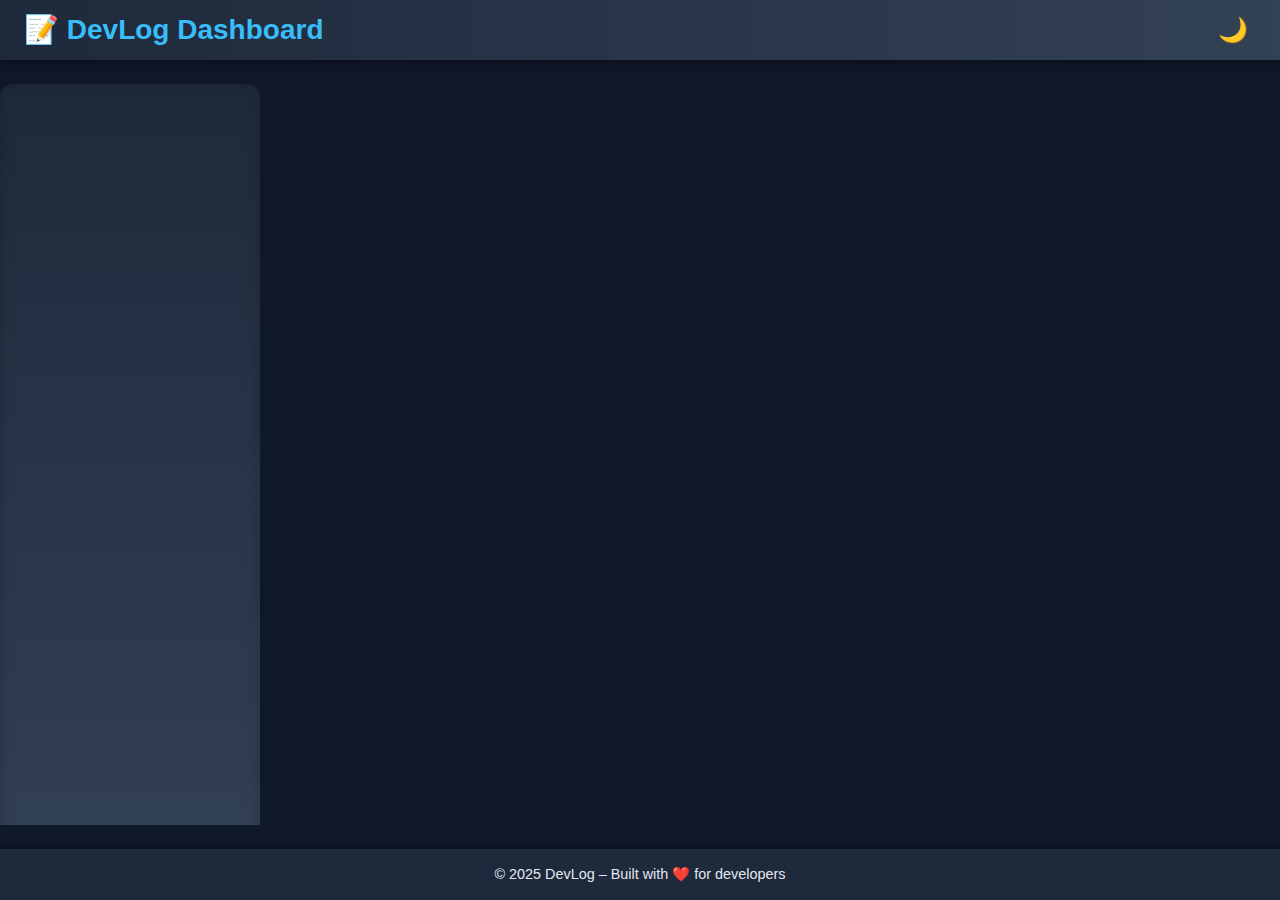
<file: static/index.html>
<!DOCTYPE html>
<html lang="en">

<head>
  <meta charset="utf-8" />
  <meta name="viewport" content="width=device-width, initial-scale=1" />
  <title>DevLog Dashboard</title>
  <link rel="stylesheet" href="styles.css" />
</head>

<body>
  <header class="navbar">
    <div class="logo">📝 DevLog Dashboard</div>
    <button class="toggle-mode" aria-label="Toggle light/dark mode" onclick="toggleMode()">🌙</button>
  </header>

  <main>
    <aside id="sidebar" class="sidebar" role="navigation" aria-label="Sidebar navigation">
      <!-- Python will generate links here -->
    </aside>
    <section id="articles" class="content" tabindex="0">
      <!-- Python will generate content here -->
    </section>
  </main>

  <footer>
    © 2025 DevLog – Built with ❤️ for developers
  </footer>

  <script>
    function toggleMode() {
      document.body.classList.toggle('light-mode');
      const button = document.querySelector('.toggle-mode');
      button.textContent = document.body.classList.contains('light-mode') ? '🌞' : '🌙';
    }
  </script>
</body>

</html>
</file>
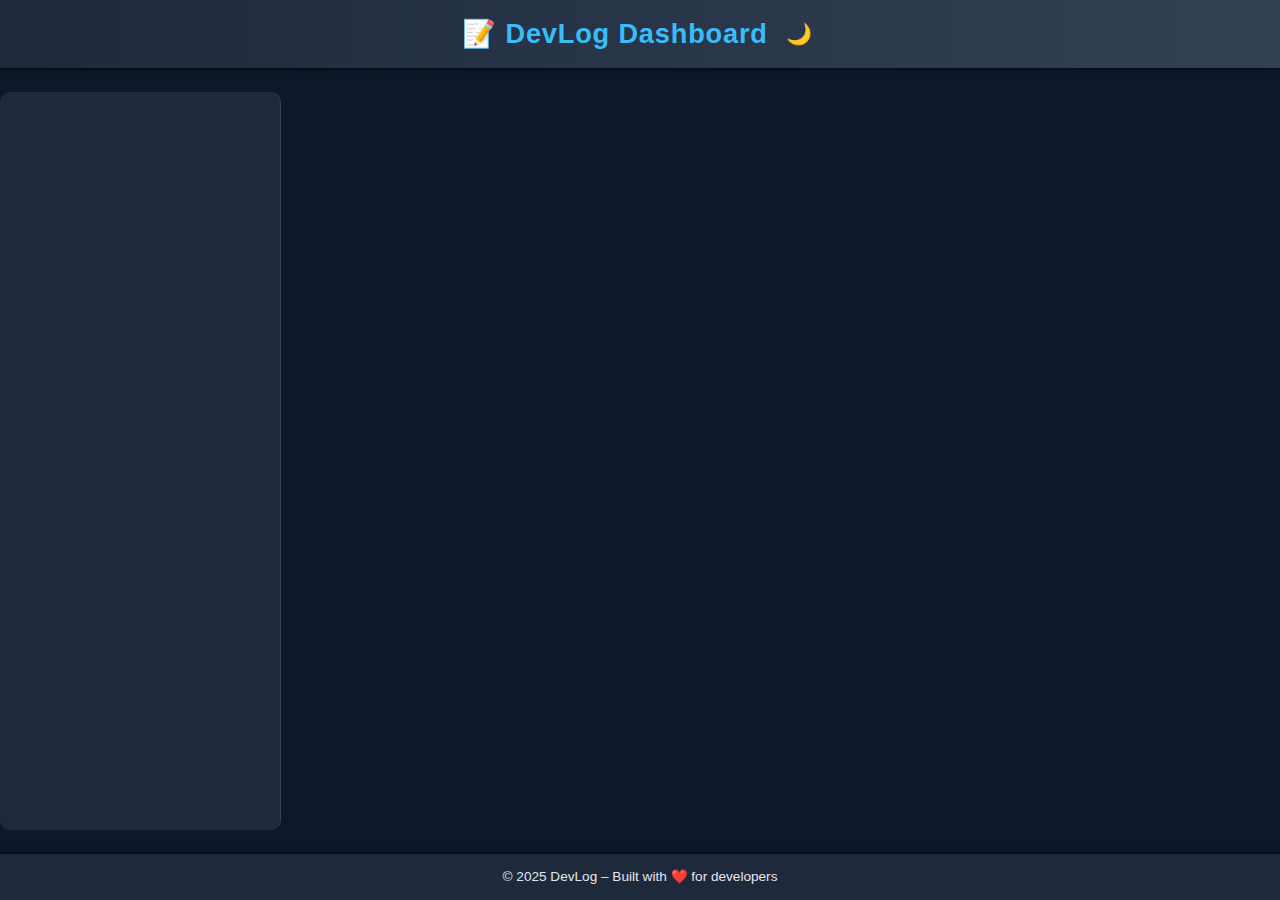
<file: devlog/dashboard/index.html>
<!DOCTYPE html>
<html lang="en">

<head>
  <meta charset="utf-8" />
  <meta name="viewport" content="width=device-width, initial-scale=1.0" />
  <title>DevLog Dashboard</title>
  <link rel="stylesheet" href="styles.css" />
</head>

<body>
  <header class="navbar">
    <div class="logo">📝 DevLog Dashboard</div>
    <button class="toggle-mode" onclick="toggleMode()">🌙</button>
  </header>

  <!-- WARNING: DO NOT EDIT THE MAIN CONTENT.
       PYTHON WILL AUTO-GENERATE THE SIDEBAR AND ARTICLES THERE -->
  <main>
    <aside id="sidebar" class="sidebar">
      <!-- Python will generate links here -->
    </aside>
    <section id="articles">
      <!-- Python will generate content here -->
    </section>
  </main>

  <footer>
    © 2025 DevLog – Built with ❤️ for developers
  </footer>
  <script src="toggle-mode.js"></script>
</body>

</html>
</file>
<file: static/styles.css>
:root {
  --bg-color: #0f172a;
  --sidebar-bg: #1e293b;
  --card-bg: #1e293b;
  --text-color: #e2e8f0;
  --accent-color: #38bdf8;
  --hover-bg: #334155;
  --shadow-color: rgba(0, 0, 0, 0.4);
  --border-radius: 12px;
  --transition-speed: 0.3s;
}

body.light-mode {
  --bg-color: #f1f5f9;
  --sidebar-bg: #ffffff;
  --card-bg: #ffffff;
  --text-color: #1e293b;
  --accent-color: #2563eb;
  --hover-bg: #e0e7ff;
  --shadow-color: rgba(0, 0, 0, 0.1);
}

* {
  box-sizing: border-box;
}

body {
  font-family: 'Open Sans', Oxygen, Roboto, Arial, sans-serif;
  line-height: 1.6;
  font-size: 16px;
  background-color: var(--bg-color);
  color: var(--text-color);
  margin: 0;
  display: flex;
  flex-direction: column;
  height: 100vh;
  overflow: hidden;
}

/* Navbar */
.navbar {
  display: flex;
  justify-content: space-between;
  align-items: center;
  padding: 0 24px;
  height: 60px;
  background: linear-gradient(90deg, var(--sidebar-bg), var(--hover-bg));
  box-shadow: 0 2px 6px var(--shadow-color);
  user-select: none;
  font-weight: 700;
  font-size: 1.75rem;
  color: var(--accent-color);
}

.logo {
  user-select: text;
}

.toggle-mode {
  cursor: pointer;
  background: transparent;
  border: none;
  color: var(--accent-color);
  font-size: 1.5rem;
  padding: 4px 8px;
  transition: color var(--transition-speed);
}

.toggle-mode:hover,
.toggle-mode:focus {
  color: lighten(var(--accent-color), 15%);
  outline-offset: 2px;
}

/* Main layout */
main {
  flex: 1;
  display: flex;
  max-width: 1400px;
  margin: 24px auto;
  width: 100%;
  overflow: hidden;
}

/* Sidebar */
.sidebar {
  width: 260px;
  background: linear-gradient(180deg, var(--sidebar-bg), var(--hover-bg));
  padding: 24px 16px;
  border-radius: var(--border-radius);
  box-shadow: inset 0 0 15px rgba(0, 0, 0, 0.2);
  overflow-y: auto;
  flex-shrink: 0;
  display: flex;
  flex-direction: column;
  position: sticky;
  top: 20px;
  height: calc(100vh - 104px); /* navbar + footer + margin */
}

.sidebar h3 {
  color: var(--accent-color);
  margin-bottom: 24px;
  text-align: center;
  font-weight: 700;
  letter-spacing: 1px;
}

.sidebar ul {
  list-style: none;
  padding: 0;
  margin: 0;
}

.sidebar li {
  margin-bottom: 14px;
  border-radius: 10px;
  transition: background-color var(--transition-speed), color var(--transition-speed);
}

.sidebar li:hover,
.sidebar li.active {
  background-color: var(--hover-bg);
  color: var(--accent-color);
}

.sidebar a {
  color: inherit;
  text-decoration: none;
  display: block;
  padding: 12px 16px;
  font-weight: 600;
  font-size: 1rem;
}

/* Content Section */
.content {
  flex: 1;
  padding: 0 24px;
  overflow-y: auto;
  outline-offset: -2px;
  outline: none;
}

article {
  background-color: var(--card-bg);
  border-radius: var(--border-radius);
  padding: 28px 32px;
  margin-bottom: 28px;
  box-shadow: 0 6px 18px var(--shadow-color);
  transition: transform 0.25s ease, box-shadow 0.25s ease;
}

article:hover {
  transform: translateY(-3px);
  box-shadow: 0 12px 24px var(--shadow-color);
}

article h3,
article h4 {
  margin-top: 0;
  color: var(--accent-color);
  font-weight: 700;
}

article p {
  background-color: var(--bg-color);
  padding: 14px 18px;
  border-left: 5px solid var(--accent-color);
  font-size: 1rem;
  border-radius: 6px;
  margin-top: 12px;
}

/* Lists inside articles */
ul.events {
  list-style: none;
  padding-left: 0;
  margin-top: 18px;
}

li {
  background: var(--bg-color);
  padding: 12px 16px;
  border-radius: 12px;
  margin-bottom: 10px;
  border: 1px solid var(--hover-bg);
  font-size: 1rem;
  display: flex;
  justify-content: space-between;
  align-items: center;
}

li span.time {
  font-weight: 700;
  color: #fbbf24;
  min-width: 80px;
}

/* Footer */
footer {
  font-size: 0.9rem;
  text-align: center;
  padding: 14px 16px;
  background: var(--sidebar-bg);
  color: var(--text-color);
  box-shadow: 0 -2px 6px var(--shadow-color);
  user-select: none;
}

/* Scrollbar (optional but nice) */
.sidebar::-webkit-scrollbar,
.content::-webkit-scrollbar {
  width: 10px;
}

.sidebar::-webkit-scrollbar-track,
.content::-webkit-scrollbar-track {
  background: transparent;
}

.sidebar::-webkit-scrollbar-thumb,
.content::-webkit-scrollbar-thumb {
  background: var(--hover-bg);
  border-radius: 8px;
}

/* Responsive tweaks */
@media (max-width: 900px) {
  main {
    flex-direction: column;
    margin: 16px;
  }

  .sidebar {
    position: relative;
    width: 100%;
    height: auto;
    margin-bottom: 16px;
  }
}
</file>
<file: devlog/dashboard/styles.css>
:root {
  --bg-color: #0f172a;
  --sidebar-bg: #1e293b;
  --card-bg: #1e293b;
  --text-color: #e2e8f0;
  --accent-color: #38bdf8;
  --hover-bg: #334155;
}

body.light-mode {
  --bg-color: #f1f5f9;
  --sidebar-bg: #ffffff;
  --card-bg: #ffffff;
  --text-color: #1e293b;
  --accent-color: #2563eb;
  --hover-bg: #e2e8f0;
}

body {
  font-family: 'Open Sans', Oxygen, Roboto, Arial, sans-serif;
  line-height: 1.6;
  font-size: 16px;
  background-color: var(--bg-color);
  color: var(--text-color);
  margin: 0;
  display: flex;
  flex-direction: column;
  height: 100vh;
  -webkit-font-smoothing: antialiased;
  -moz-osx-font-smoothing: grayscale;
}

/* Top Navbar */
.navbar {
  background: linear-gradient(90deg, var(--sidebar-bg), var(--hover-bg));
  display: flex;
  justify-content: center;
  align-items: center;
  padding: 12px 24px;
  box-shadow: 0 2px 4px rgba(0, 0, 0, 0.5);
  user-select: none;
}

.navbar .logo {
  font-size: 1.7rem;
  font-weight: 700;
  color: var(--accent-color);
  margin-right: 12px;
  letter-spacing: 0.03em;
}

.toggle-mode {
  cursor: pointer;
  background-color: transparent;
  border: none;
  color: var(--accent-color);
  font-size: 1.3rem;
  transition: color 0.25s ease;
}

.toggle-mode:hover {
  color: var(--hover-bg);
}

/* Main Layout */
main {
  flex: 1;
  display: flex;
  max-width: 1400px;
  margin: 24px auto;
  width: 100%;
  overflow: hidden;
  gap: 16px;
}

/* Sidebar */
.sidebar {
  width: 240px;
  background-color: var(--sidebar-bg);
  padding: 20px;
  border-right: 1px solid var(--hover-bg);
  overflow-y: auto;
  flex-shrink: 0;
  display: flex;
  flex-direction: column;
  border-radius: 10px;
  scrollbar-width: thin;
  scrollbar-color: var(--hover-bg) transparent;
}

.sidebar::-webkit-scrollbar {
  width: 6px;
}

.sidebar::-webkit-scrollbar-thumb {
  background-color: var(--hover-bg);
  border-radius: 3px;
}

.sidebar h3 {
  color: var(--accent-color);
  text-align: center;
  margin-bottom: 20px;
  font-weight: 700;
}

.sidebar ul {
  list-style: none;
  padding: 0;
  margin: 0;
}

.sidebar li {
  padding: 12px 14px;
  cursor: pointer;
  border-radius: 8px;
  margin-bottom: 10px;
  transition: background 0.3s, color 0.3s;
}

.sidebar li:hover,
.sidebar li.active {
  background-color: var(--hover-bg);
  color: var(--accent-color);
}

.sidebar a {
  color: inherit;
  text-decoration: none;
  display: block;
  font-weight: 500;
}

/* Main content */
#articles {
  flex: 1;
  padding: 0 20px;
  overflow-y: auto;
}

article {
  background-color: var(--card-bg);
  border-radius: 12px;
  padding: 24px;
  margin-bottom: 24px;
  box-shadow: 0 4px 12px rgba(0, 0, 0, 0.3);
  transition: transform 0.2s ease, box-shadow 0.2s ease;
}

article:hover {
  transform: translateY(-2px);
  box-shadow: 0 8px 16px rgba(0, 0, 0, 0.4);
}

article h3,
article h4 {
  margin-top: 0;
  color: var(--accent-color);
  font-weight: 700;
}

article p {
  background-color: var(--bg-color);
  padding: 10px;
  border-left: 4px solid var(--accent-color);
  font-size: 0.95rem;
  border-radius: 5px;
  margin: 12px 0;
  line-height: 1.4;
}

ul.events {
  list-style: none;
  padding-left: 0;
  margin-top: 15px;
}

li {
  background: var(--bg-color);
  padding: 10px;
  border-radius: 10px;
  margin-bottom: 8px;
  border: 1px solid var(--hover-bg);
  font-size: 0.95rem;
  display: block;
}

li span.time {
  font-weight: 700;
  color: #fbbf24;
  min-width: 80px;
  display: inline-block;
}

footer {
  font-size: 0.85rem;
  text-align: center;
  padding: 12px 0;
  background: var(--sidebar-bg);
  color: var(--text-color);
  box-shadow: 0 -2px 4px rgba(0, 0, 0, 0.5);
  user-select: none;
}
</file>
